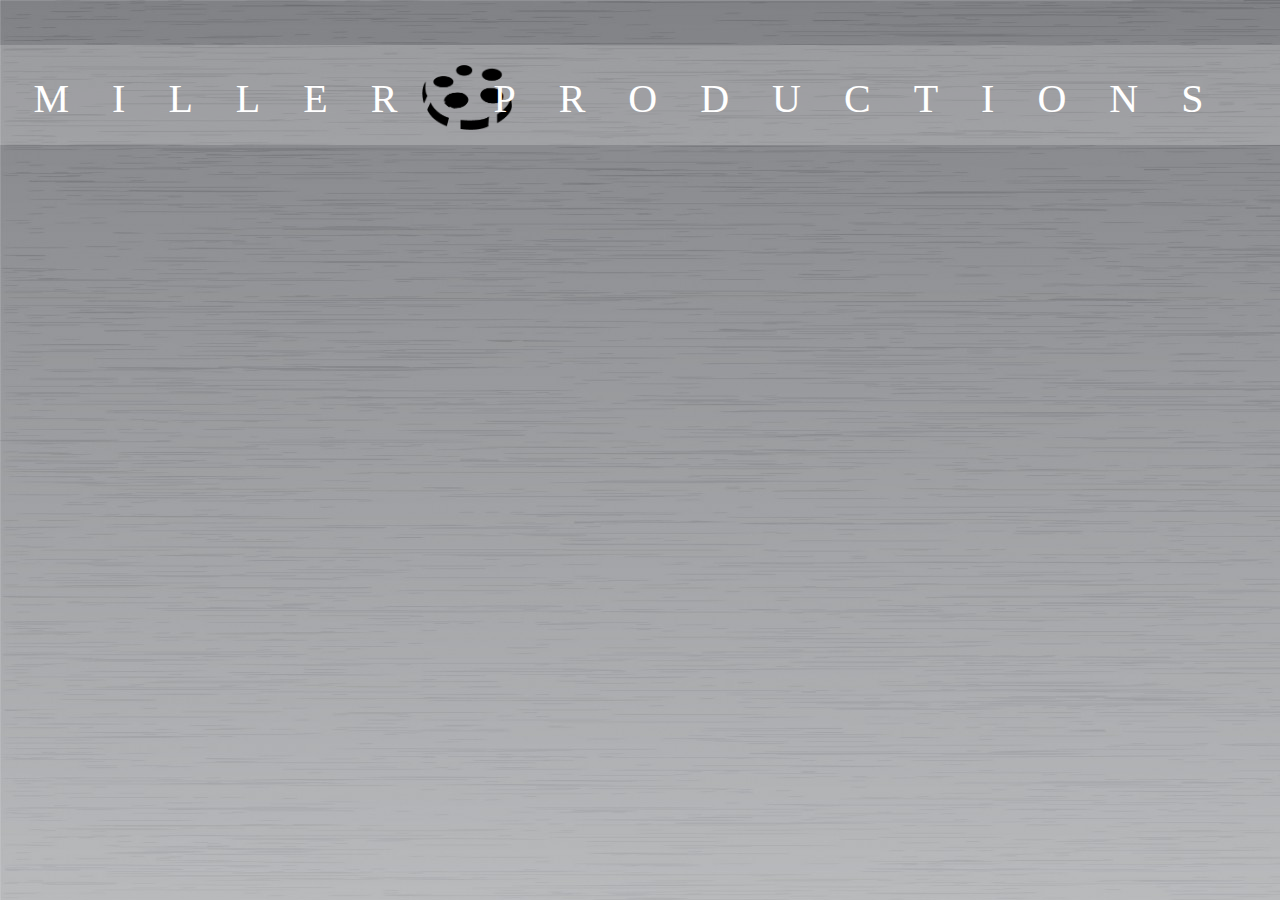
<file: index.html>
<!DOCTYPE html>

<html>

<head>
  <link href="main.css" type="text/css" rel="stylesheet" />

</head>

<body>


  <div class="title_strip">
    <a class="miller_title"> MILLER PRODUCTIONS </a>
  </div>

  <img class="logo" src="Logo.png" />
</file>
<file: main.css>
body {
  background-image: url('Metal.jpg');
  margin: 0;
  padding: 0;
}


.miller_title {
  padding: 30px;
  text-align: center;
  display: block;
  font-family: Letter Gothic Std;
  font-size: 30pt;
  color: white;
  letter-spacing: 43px;
}

.title_strip {
  margin-top: 45px;
  height: 100px;
  background-color: rgba(255, 255, 255, 0.2);
}

.logo {
  float: right;
  display: inline;
  margin-top: -80px;
  margin-right: 60%;
  width: 90px;
  height: 65px;
}
</file>
